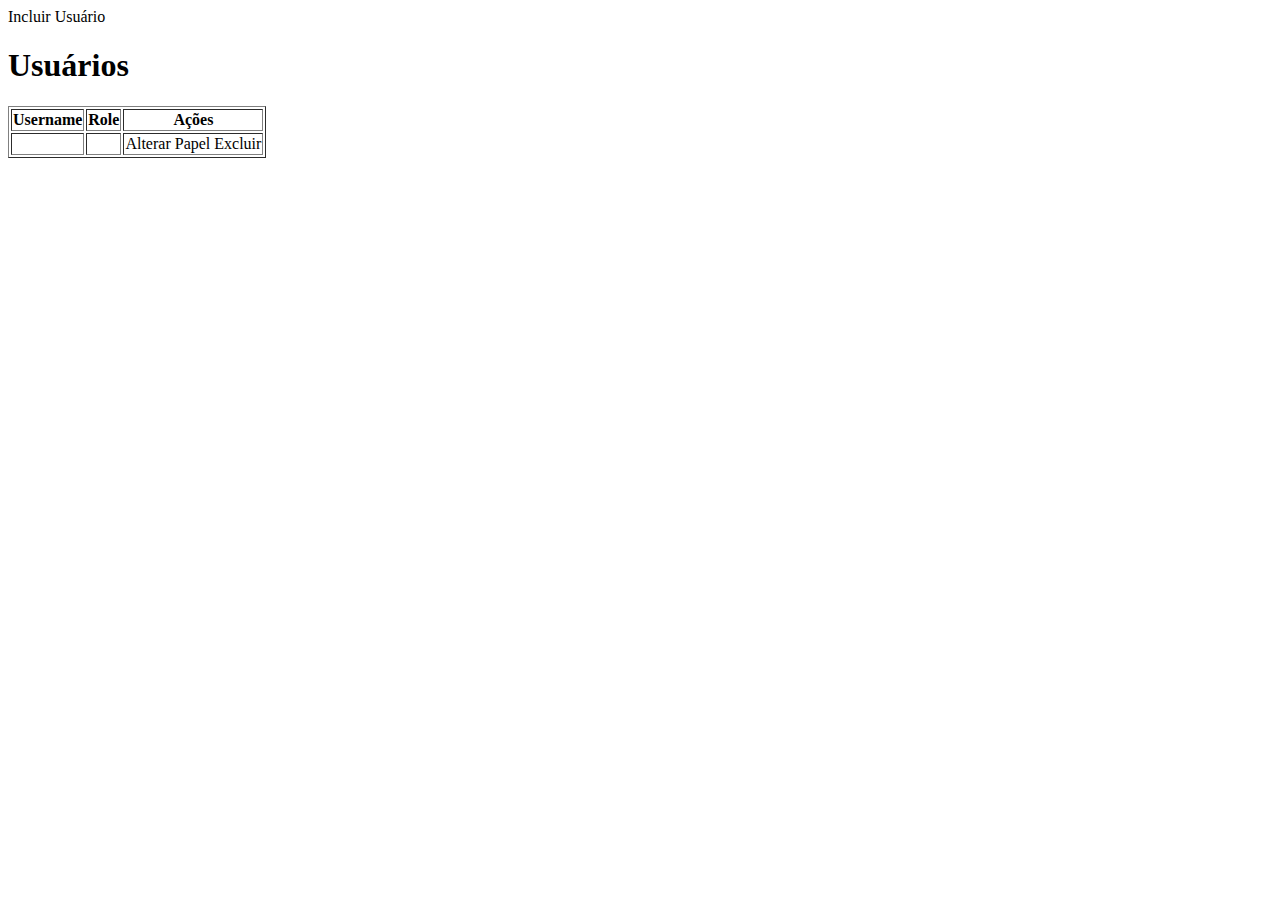
<file: src/main/resources/templates/adm/usuarios/index.html>
<!DOCTYPE html>
<html xmlns:th="http://www.thymeleaf.org" xmlns:sec="http://www.thymeleaf.org/extras/spring-security">
<head>
<meta charset="UTF-8" />
<title>Sistema de Gestão de Pessoas</title>

<!--/*/ <th:block th:include="fragments/geral.html :: headerfiles">
        </th:block> /*/-->

</head>
<body>
	<div class="container my-2">
		<a th:href="@{/adm/usuarios/novo}" class="btn btn-primary btn-sm mb-3">Incluir Usuário</a>
		<h1>Usuários</h1>
		<table border="1" class="table table-striped table-responsive-md">
			<thead>
				<tr>
					<th>Username</th>
					<th>Role</th>
					<th>Ações</th>
				</tr>
			</thead>
			<tbody>
				<tr th:each="usuario : ${listaUsuarios}">
					<td th:text="${usuario.username}"></td>
					<td th:text="${usuario.role}"></td>
					<td>
					<a th:href="@{/adm/usuarios/alterar/role/{id}(id=${usuario.id})}" class="btn btn-primary">Alterar Papel</a>
					<a th:href="@{/adm/usuarios/excluir/{id}(id=${usuario.id})}" class="btn btn-danger">Excluir</a>			
					</td>
				</tr>
			</tbody>
		</table>
	</div>
</body>
</html>
</file>
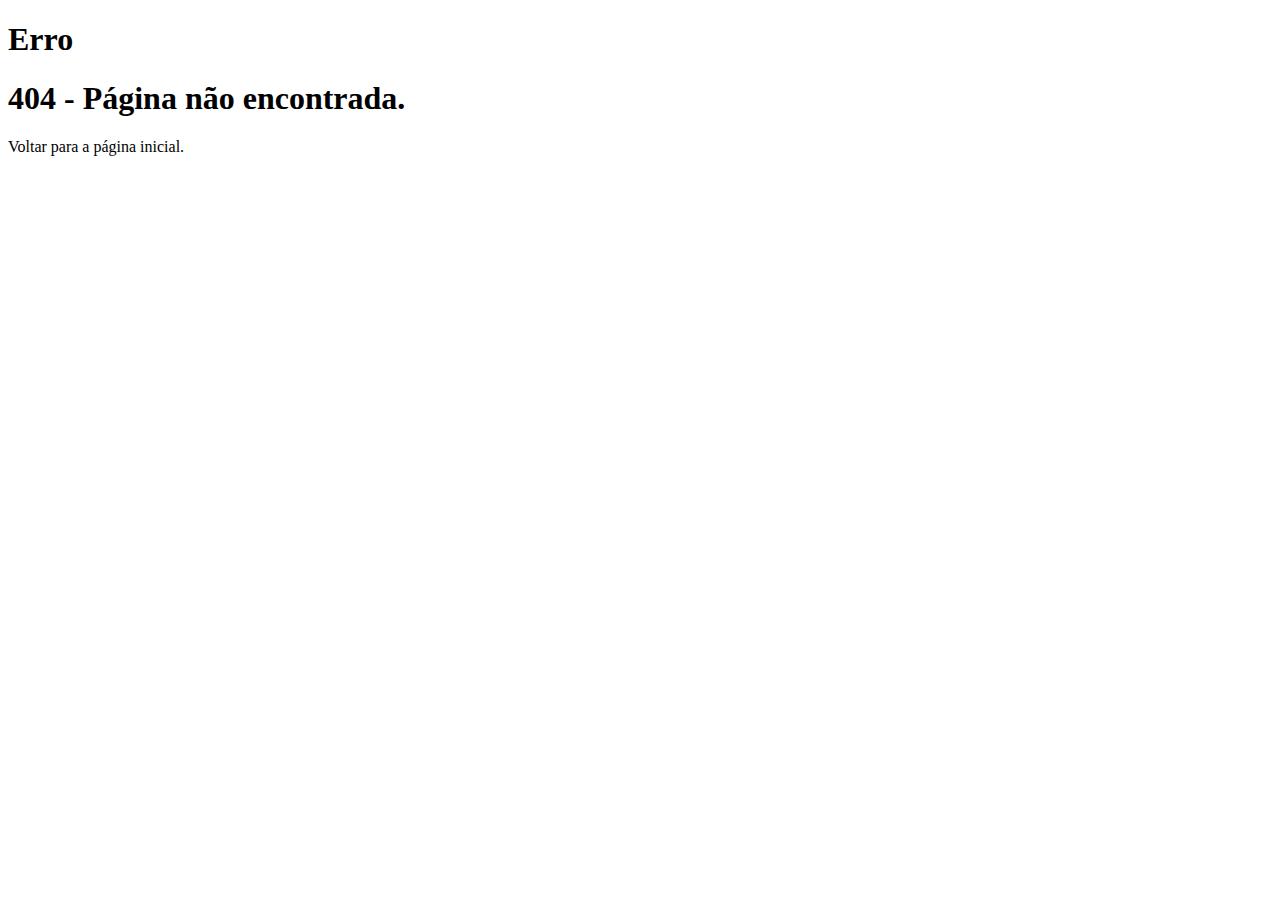
<file: src/main/resources/templates/error2.html>
<!DOCTYPE HTML>
<html xmlns:th="http://www.thymeleaf.org">
<head>
	<meta charset="UTF-8" />
	<title>Mini ERp</title>
   <!--/*/ <th:block th:include="fragments/geral.html :: headerfiles">
        </th:block> /*/-->
</head>

<body>
<div class="container my-2">
    <h1 th:if="${errorMessage}" th:utext="${errorMessage}">Erro</h1>
    <h1 th:if="!${errorMessage}">404 - Página não encontrada.</h1>
    <a th:href="@{/home}">Voltar para a página inicial.</a>
</div>

</body>
</html>
</file>
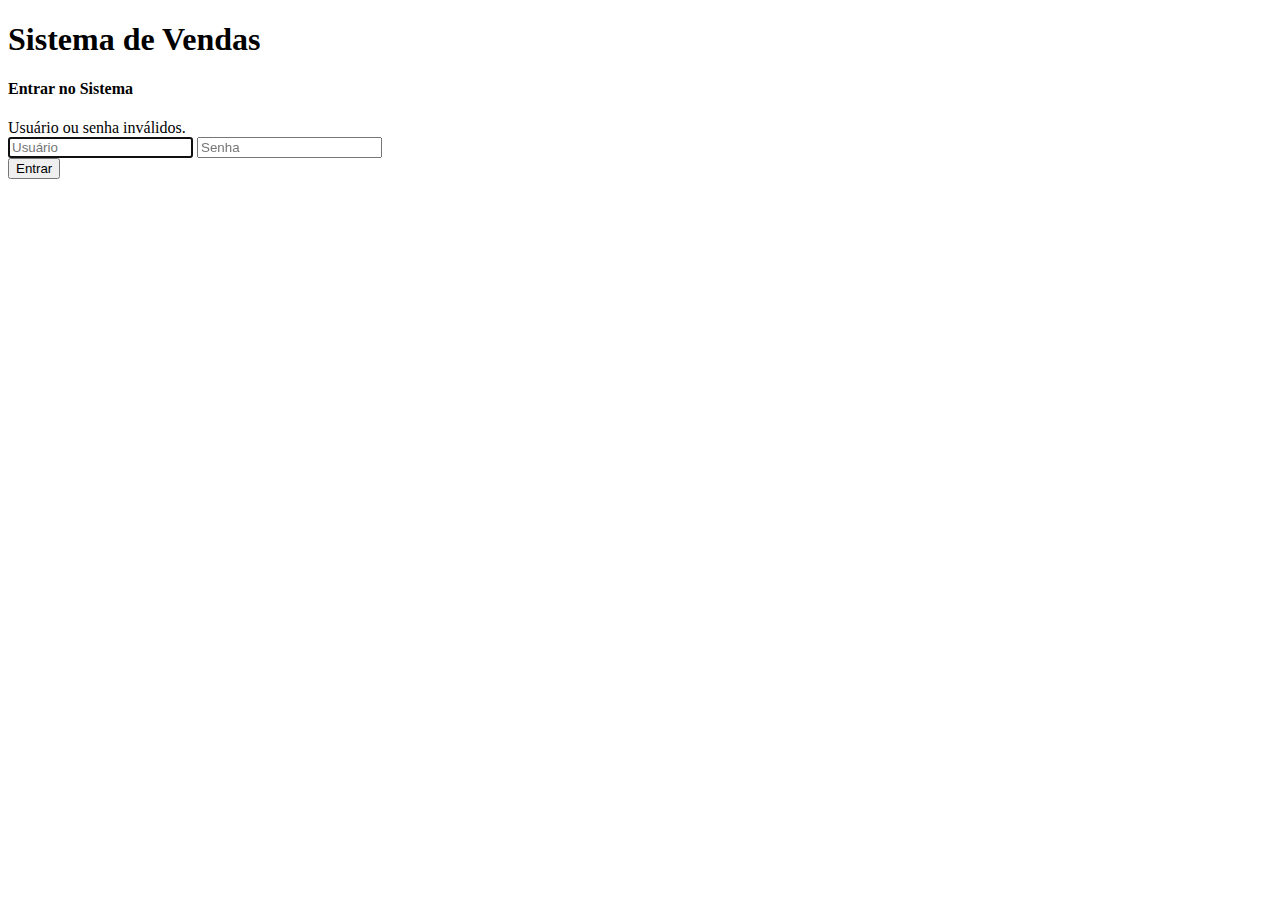
<file: src/main/resources/templates/login.html>
<!DOCTYPE html>
<html lang="en" xmlns:th="http://www.thymeleaf.org">
<head>
<meta charset="utf-8">
<meta name="viewport" content="width=device-width, initial-scale=1, shrink-to-fit=no">
<title>Entrar no Sistema</title>
<link href="https://cdn.jsdelivr.net/npm/bootstrap@5.2.3/dist/css/bootstrap.min.css" rel="stylesheet" integrity="sha384-rbsA2VBKQhggwzxH7pPCaAqO46MgnOM80zW1RWuH61DGLwZJEdK2Kadq2F9CUG65" crossorigin="anonymous">
<link th:href="@{/login.css}" rel="stylesheet" />
</head>

<body class="text-center">
	<form class="form-signin" method="POST" th:action="@{/login}">
		<h1 class="h1 mb-3 font-weight-normal">Sistema de Vendas</h1>
		<h4 class="h4 mb-3 font-weight-normal">Entrar no Sistema</h4>
		<div th:if="${param.error}">
			<div class="alert alert-danger">Usuário ou senha inválidos.</div>
		</div>
		<input name="username" type="text" class="form-control"
			placeholder="Usuário" autofocus="autofocus" required="true" /> 
		<input
			name="password" type="password" class="form-control"
			placeholder="Senha" required="true" />
		<input type="hidden"
			name="${_csrf.parameterName}" value="${_csrf.token}" />
		<br>
		<button class="btn btn-lg btn-primary btn-block" type="submit">Entrar</button>
	</form>
</body>
</html>
</file>
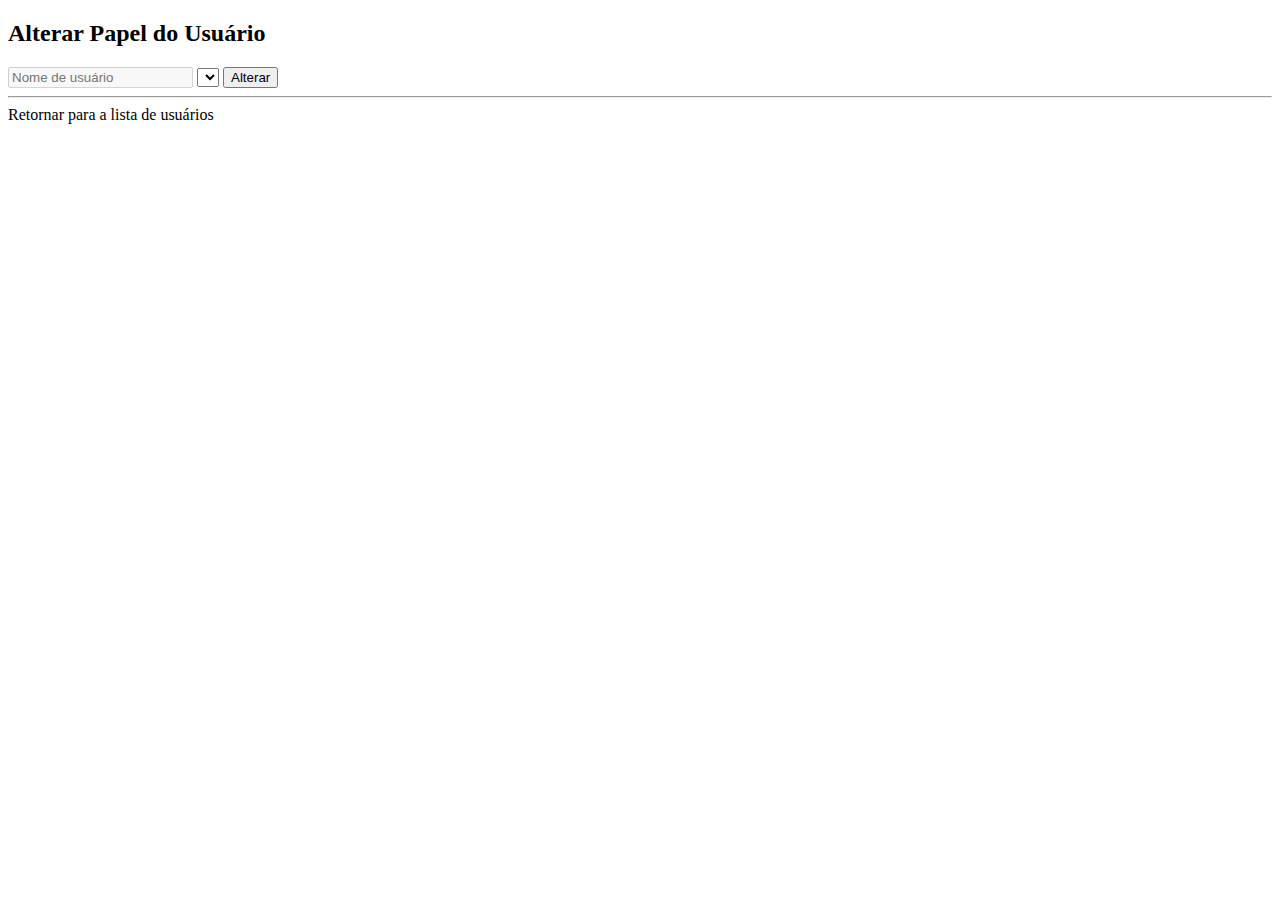
<file: src/main/resources/templates/adm/usuarios/alterar_role.html>
<!DOCTYPE html>
<html xmlns:th="http://www.thymeleaf.org" xmlns:sec="http://www.thymeleaf.org/extras/spring-security">
<head>
<meta charset="UTF-8" />
<title>Sistema de Gestão de Pessoas</title>

<!--/*/ <th:block th:include="fragments/geral.html :: headerfiles">
        </th:block> /*/-->
</head>
<body>
	<div class="container my-2">
		<h2>Alterar Papel do Usuário</h2>
		<form action="#" th:action="@{/adm/usuarios/alterar/role}" th:object="${roleUsuarioForm}" method="POST">
			<input type="hidden" id="id" th:field="*{id}">
			
			<input type="text" disabled="disabled" th:field="*{username}" placeholder="Nome de usuário" 
			class="form-control mb-4 col-4">
      		      		
      		<select class="form-control mb-4 col-4" th:field="*{role}" >
			    <option th:each="r : ${roles}" th:value="${r}" th:text="${r}"></option>
			</select>
			
			<button type="submit" class="btn btn-info col-2">Alterar</button>
		</form>
		<hr>
		<a th:href="@{/adm/usuarios}">Retornar para a lista de usuários</a>
	</div>
</body>
</html>
</file>
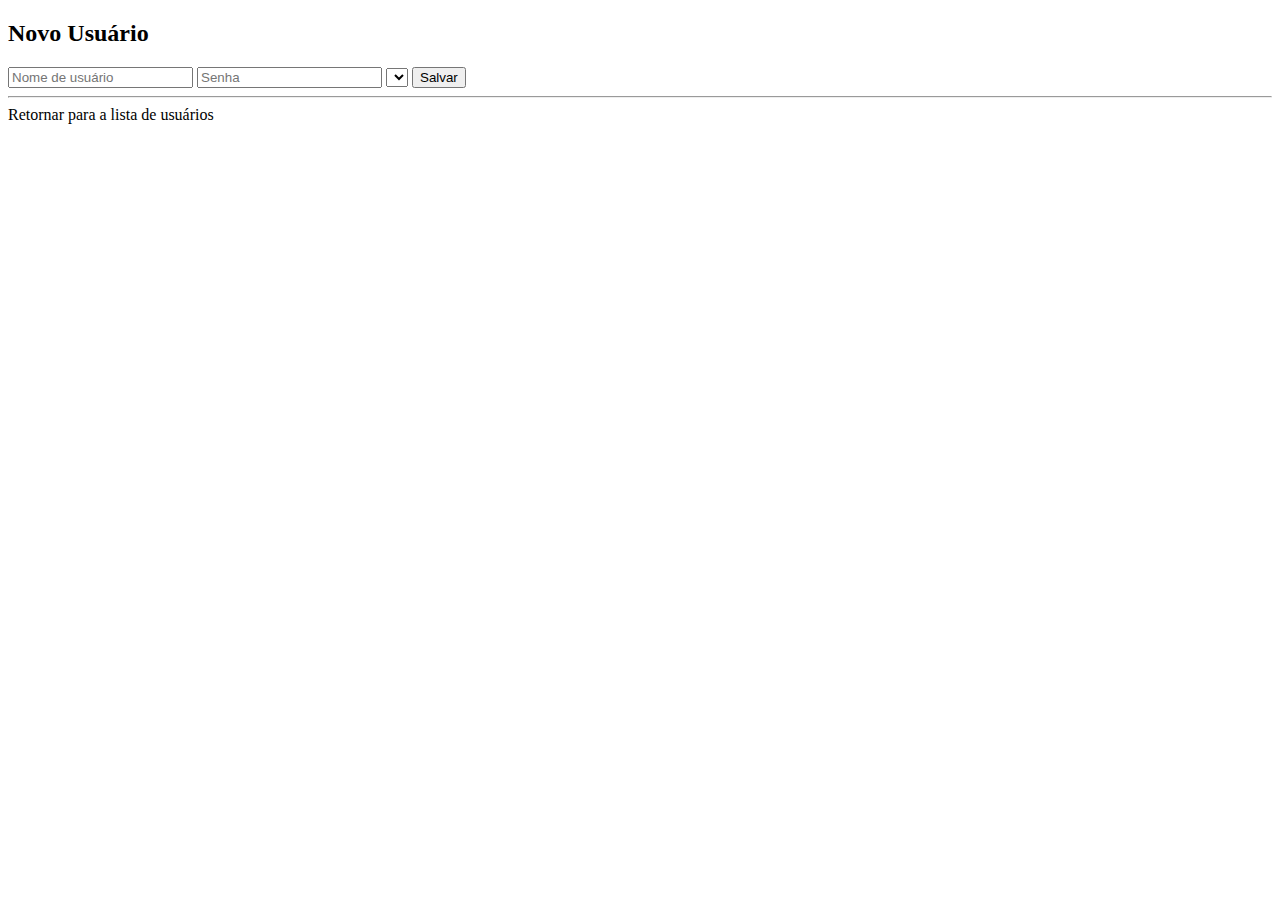
<file: src/main/resources/templates/adm/usuarios/novo.html>
<!DOCTYPE html>
<html xmlns:th="http://www.thymeleaf.org" xmlns:sec="http://www.thymeleaf.org/extras/spring-security">
<head>
<meta charset="UTF-8" />
<title>Sistema de Gestão de Pessoas</title>

<!--/*/ <th:block th:include="fragments/geral.html :: headerfiles">
        </th:block> /*/-->
</head>
<body>

	<div class="container my-2">
		<h2>Novo Usuário</h2>
		<form action="#" th:action="@{/adm/usuarios/salvar}" th:object="${usuario}" method="POST">
			<input type="hidden" id="id" th:field="*{id}">
			
			<span th:if="${#fields.hasErrors('username')}" th:errors="*{username}" class="text-danger"></span>
			<input type="text" th:field="*{username}" placeholder="Nome de usuário" class="form-control mb-4 col-4">
      		
      		<span th:if="${#fields.hasErrors('password')}" th:errors="*{password}" class="text-danger"></span>
			<input type="password" th:field="*{password}" placeholder="Senha" class="form-control mb-4 col-4">
      		
      		<select class="form-control mb-4 col-4" th:field="*{role}" >
			    <option th:each="r : ${roles}" th:value="${r}" th:text="${r}"></option>
			</select>
			
			<button type="submit" class="btn btn-info col-2">Salvar</button>
		</form>
		<hr>
		<a th:href="@{/adm/usuarios}">Retornar para a lista de usuários</a>
	</div>
</body>
</html>
</file>
